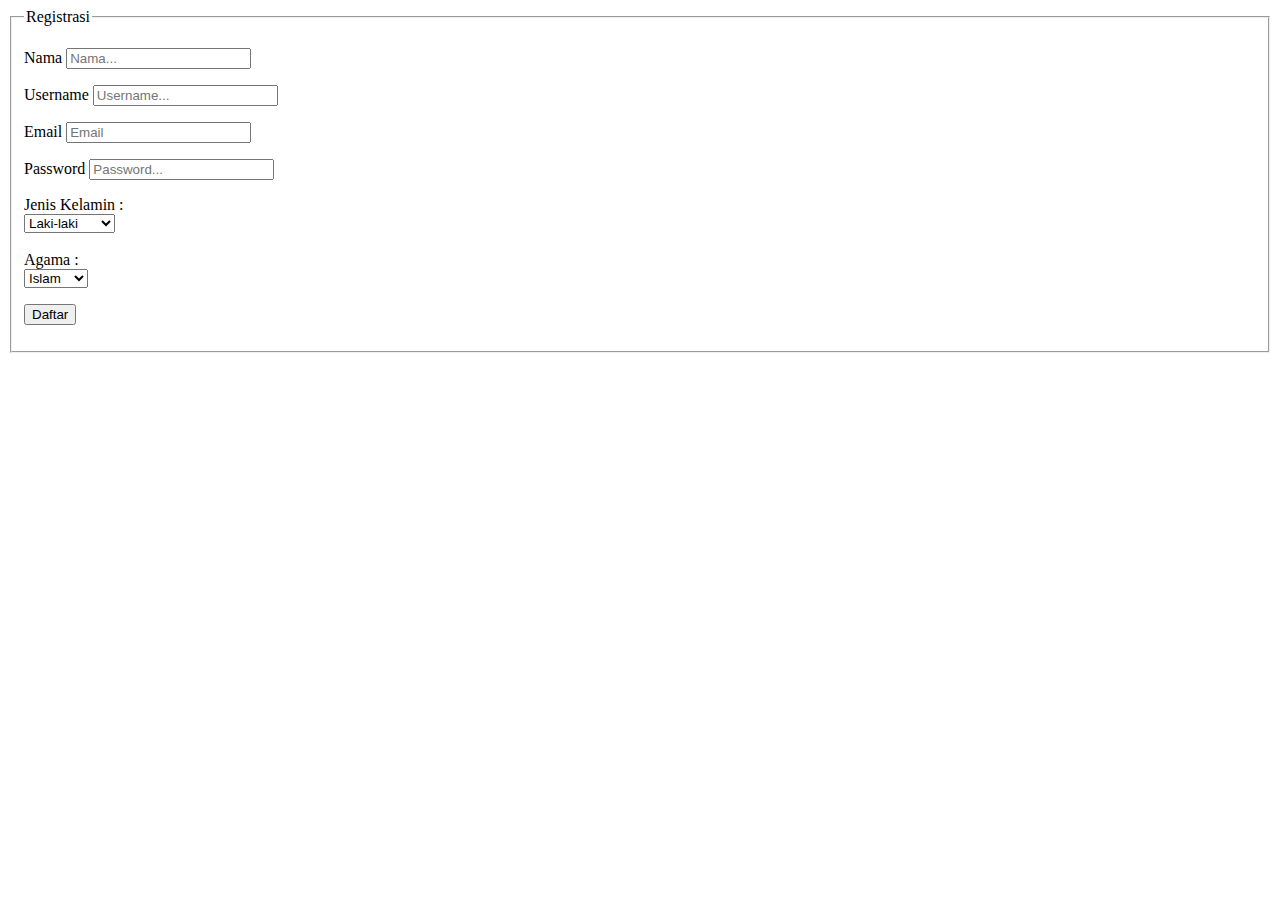
<file: Project UTS/form.html>
<!DOCTYPE html>
<html lang="en">
<head>
    <meta charset="UTF-8">
    <meta http-equiv="X-UA-Compatible" content="IE=edge">
    <meta name="viewport" content="width=device-width, initial-scale=1.0">
    <title>Document</title>
</head>
<body>    
    <form action="index.html" method="post">
        <fieldset>
            <legend>Registrasi</legend>
            <P>
                <label>Nama</label>
<input type="text" name="username" placeholder="Nama..."/>
</P>
            <P>
                                <label>Username</label>
                <input type="text" name="username" placeholder="Username..."/>
            </P>
            <P>
                <p><label > Email
<input type="text" name="Email" placeholder="Email">
                </label></p>
                <label>Password</label>
                <input type="password" name="username" placeholder="Password..."/>
            </P>
           
            Jenis Kelamin : <br>
        <label><select>
        <option>Laki-laki</option>
        <option>Perempuan</option>
    </select>
    </label><br>
    <br>
            <labell>
                Agama : <br>
                <select>
                    <option>Islam</option>
                    <option>Hindu</option>
                    <option>Kristen</option>
                </select>
            </labell>
            <p>
                <input type="submit" name="submit" value="Daftar">
            </p>
        </fieldset>
    </form>

</body>
</html>
</file>
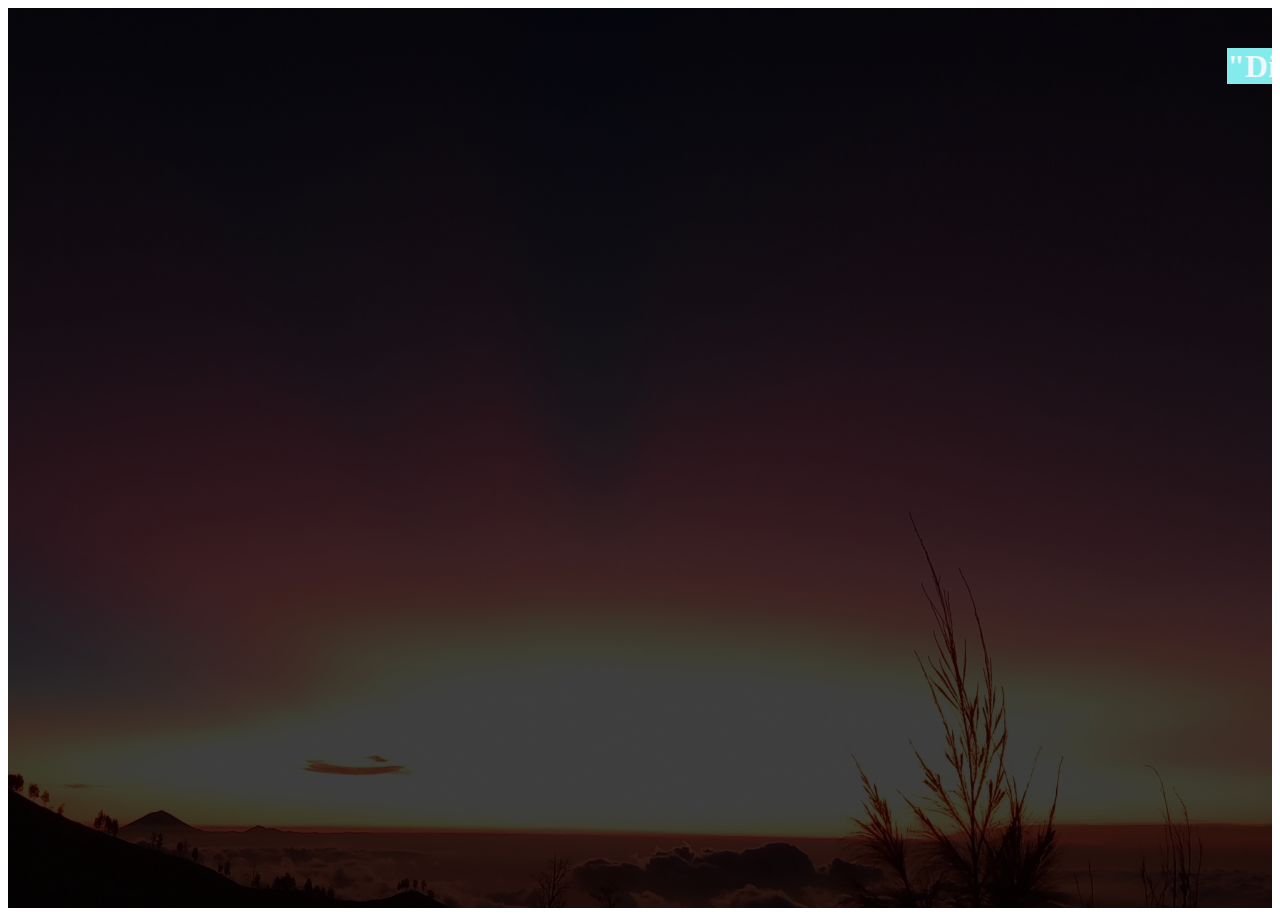
<file: Project UTS/hobi.html>
<!DOCTYPE html>
<html>

<head>
    <meta charset="utf-8">
    <title>Hobi</title>
    <link rel="stylesheet" href="hobi.css">
</head>

<body>
    <div class="banner">
        
    </tr> <br>
    
    <marquee><h1><font style="background-color: rgb(131, 235, 235)"> <font style="color: aliceblue;">"Dilihat dari tema yang saya gunakan sudah pasti hobi saya adalah mendaki gunung 😅"</font></font></h1></marquee>
    
</div>
</body>

</html>
</file>
<file: Project UTS/hobi.css>
.banner{
    width: 100%;
    height: 100vh;
    background-image: linear-gradient(rgba(0,0,0,0.75),rgba(0,0,0,0.75)),url(20220728_183337.jpg);
    background-size: cover;
    background-position: center;}
</file>
